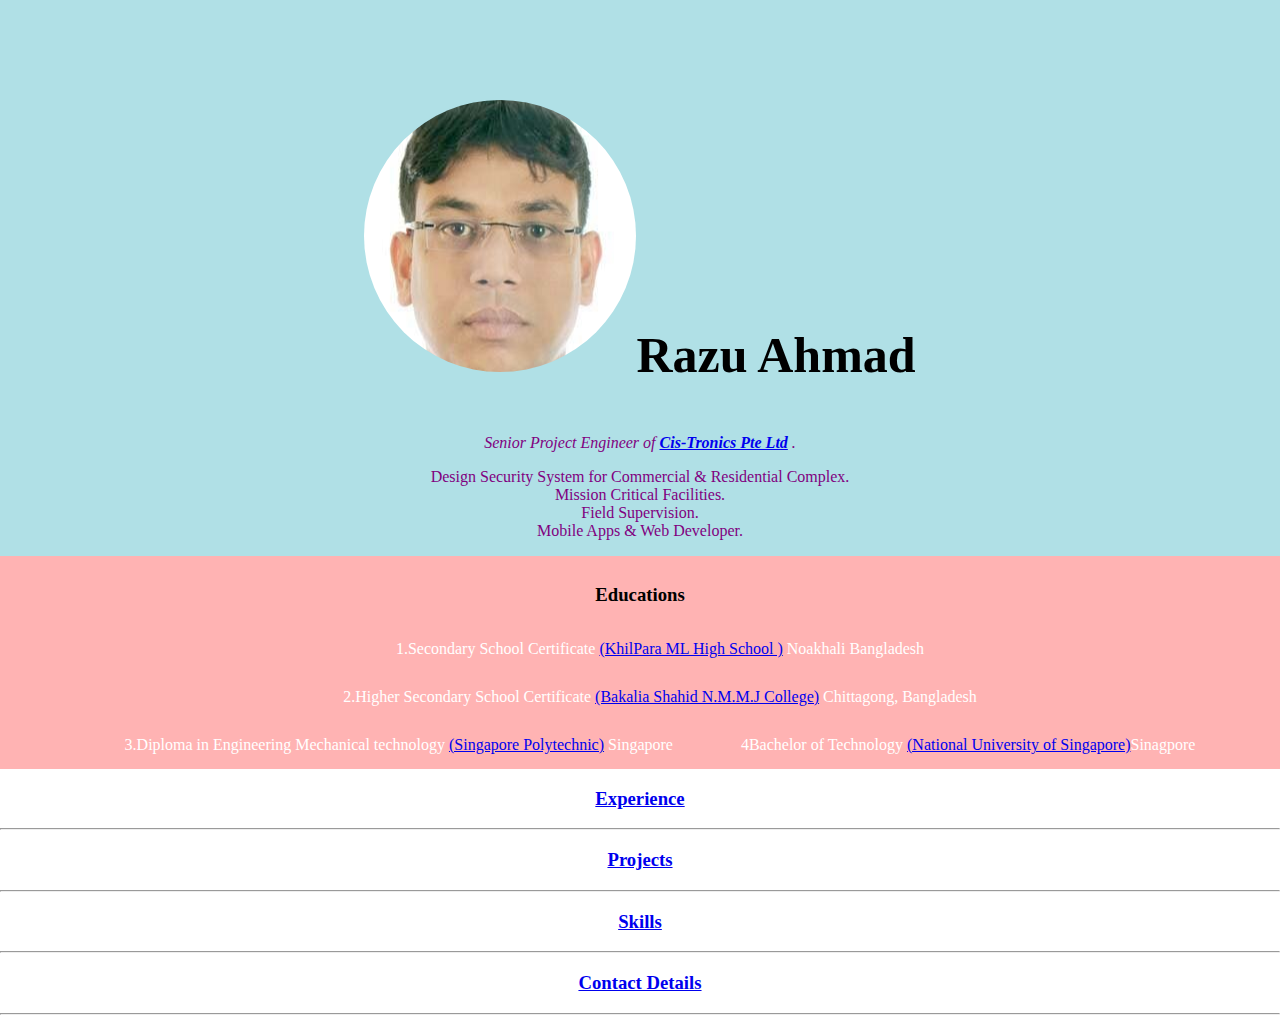
<file: index.html>
<!DOCTYPE html>
<html lang="en" dir="ltr">

<head>
  <meta charset="utf-8">
  <title> Razu's personal Site</title>
  <link rel="stylesheet" href="CSS/styles.css">
  <link rel="icon" href="favicon.ico">



</head>

<body>
  <div class="header">


    <table cellspaing="20">
      <tr>
      <img src="images/razu.png" alt="Razu profile picture">


          <h1>Razu Ahmad</h1>

          <p><em>Senior Project Engineer of <strong><a href="http://cistronics.com.sg/">Cis-Tronics Pte Ltd</a> </strong>.</em></p>
          <p>Design Security System for Commercial & Residential Complex.<br> Mission Critical Facilities. <br>Field Supervision.<br> Mobile Apps & Web Developer.
          </p>

      </tr>
    </table>
  </div>



  <div class="education">
    <h3>Educations</h3>
    <ul>

      <ol>1.Secondary School Certificate <a href="https://www.facebook.com/pages/Khilpara-High-school-chatkhil-Noakhali/585603644850191">(KhilPara ML High School )</a> Noakhali Bangladesh</ol>
      <ol>2.Higher Secondary School Certificate <a href="https://www.facebook.com/pages/category/Local-Business/Bakalia-Shahid-N-M-M-J-Degree-College-858020497575347/">(Bakalia Shahid N.M.M.J College)</a> Chittagong, Bangladesh</ol>
      <ol>3.Diploma in Engineering Mechanical technology <a href="https://www.sp.edu.sg/">(Singapore Polytechnic)</a> Singapore</ol>
      <ol>4Bachelor of Technology <a href="http://www.nus.edu.sg/">(National University of Singapore)</a>Sinagpore</ol>

    </ul>
  </div>
  
  <h3> <a href="experiences.html">Experience</a> </h3>

  <hr>
  <h3><a href="projects.html">Projects</a> </h3>

  <hr>


  <h3><a href="skills.html">Skills</a></h3>


  <hr>

  <h3><a href="contact-me.html">Contact Details</a></h3>
  <hr>

</body>

</html>
</file>
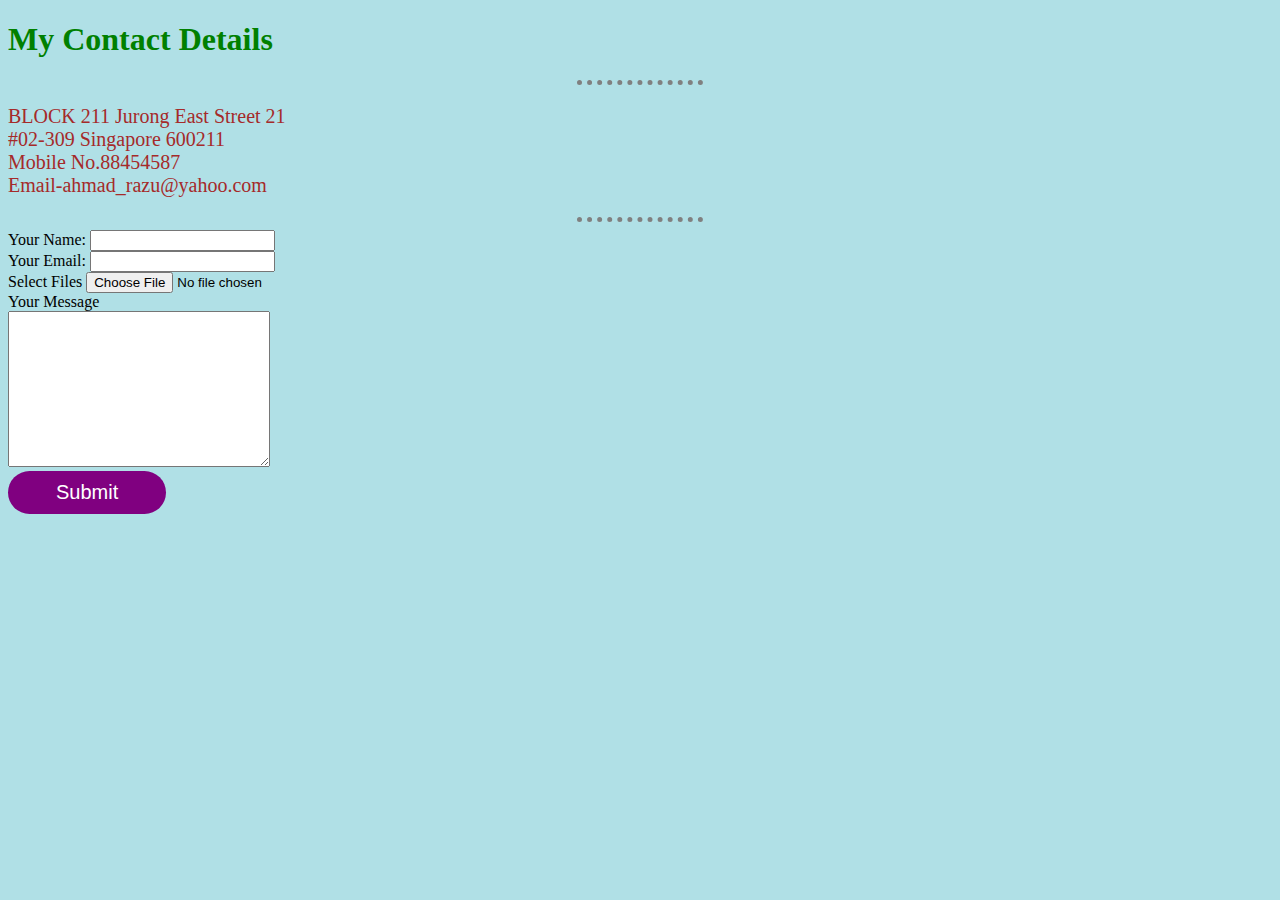
<file: contact-me.html>
<!DOCTYPE html>
<html lang="en" dir="ltr">

<head>
  <meta charset="utf-8">
  <title>Contact Details</title>
  <style media="screen">
    body {
      background-color: powderblue;
    }

    h1 {
      color: green;
      text-align: left;
    }

    hr {
      border-style: none;
      border-top-style: dotted;
      border-color: grey;
      border-width: 5px;
      width: 10%;

    }

    p {
      color: brown;
      font-size: 20px;
    }

    .btn_submit {
      background-color: purple;
      border: none;
      color: white;
      padding: 10px 48px;
      text-align: center;
      text-decoration: none;
      display: inline-block;
      font-size: 20px;
      border-radius: 30px;

      }

      .btn_submit1 {
padding-top: 20px;
        background-color: purple;
        border: none;
        color: white;
        padding: 10px 48px;
        text-align: center;
        text-decoration: none;
        display: inline-block;
        font-size: 20px;
        border-radius: 30px;
        padding-bottom: 20px;

}
  </style>
</head>

<body>
  <h1 style="color:green;">My Contact Details</h1>
  <hr>
  <p>BLOCK 211 Jurong East Street 21 <br>
    #02-309 Singapore 600211 <br>
    Mobile No.88454587 <br>
    Email-ahmad_razu@yahoo.com
  </p>
  <hr>

  <form action="mailto:ahmad_razu@yahoo.com" method="post" enctype="text/plain">
    <label>Your Name:</label>
    <input  type="text" name="YourName" value=""> <br>
    <label>Your Email:</label>
    <input  type="email" name="YourEmail" value=""> <br>
    <label for="myfile">Select Files</label>
    <input type="file" name="myfile multiple" value="">
    <br>
    <label>Your Message</label> <br>
    <textarea name="YourMessage" rows="10" cols="30"></textarea><br>
    <input type="submit" class="btn_submit">
  </form>

</body>

</html>
</file>
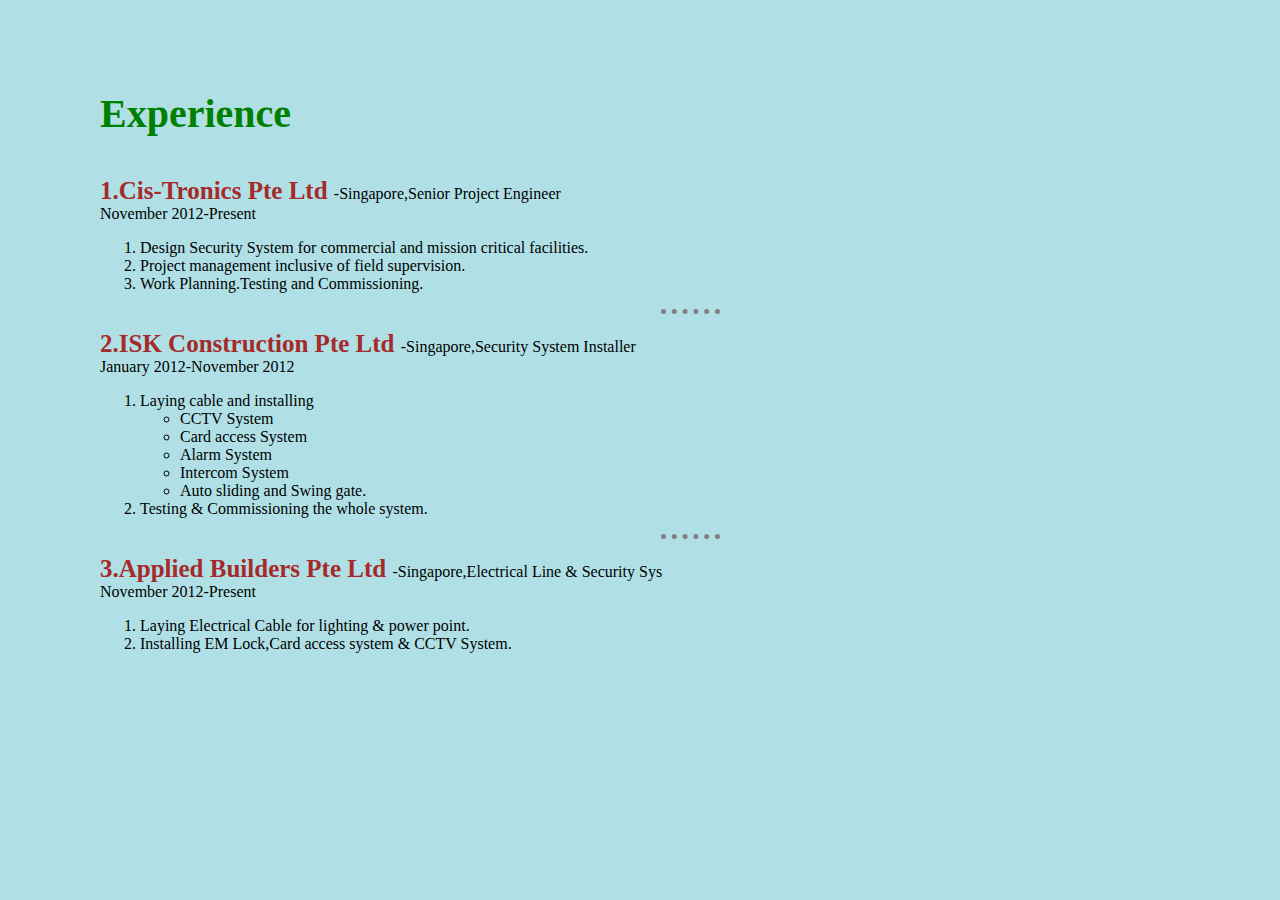
<file: experiences.html>
<!DOCTYPE html>
<html lang="en" dir="ltr">
  <head>
    <meta charset="utf-8">
    <title>Experience</title>

    <style media="screen">
      body {
        margin: 0;
      padding-top: 50px;
      padding-left: 100px;
        font-family: 'Merriweather', serif;
        background-color: powderblue;
      }

      h3 {
        color: green;
        text-align: left;
        font-size: 40px;
      }

      hr {
        border-style: none;
        border-top-style: dotted;
        border-color: grey;
        border-width: 5px;
        width: 5%;

      }

      .expr_com_name {
        color:brown;
        text-align: left;
        font-size:25px;
      }
    </style>


  </head>
  <body>

    <h3>Experience</h3>
    <p><strong class="expr_com_name">1.Cis-Tronics Pte Ltd </strong>-Singapore,Senior Project Engineer <br>November 2012-Present</p>
    <ol>
      <li>Design Security System for commercial and mission critical facilities.</li>
      <li>Project management inclusive of field supervision.</li>
      <li>Work Planning.Testing and Commissioning.</li>
    </ol>

<hr>
    <p><strong class="expr_com_name">2.ISK Construction Pte Ltd </strong>-Singapore,Security System Installer <br>January 2012-November 2012</p>
    <ol>
      <li> Laying cable and installing </li>
      <ul>
        <li>CCTV System</li>
        <li>Card access System</li>
        <li>Alarm System</li>
        <li>Intercom System</li>
        <li>Auto sliding and Swing gate.</li>
      </ul>

      <li>Testing & Commissioning the whole system.</li>

    </ol>
<hr>
    <p><strong class="expr_com_name">3.Applied Builders Pte Ltd </strong>-Singapore,Electrical Line & Security Sys <br>November 2012-Present</p>
    <ol>
      <li>Laying Electrical Cable for lighting & power point.</li>
      <li>Installing EM Lock,Card access system & CCTV System.</li>

    </ol>


  </body>
</html>
</file>
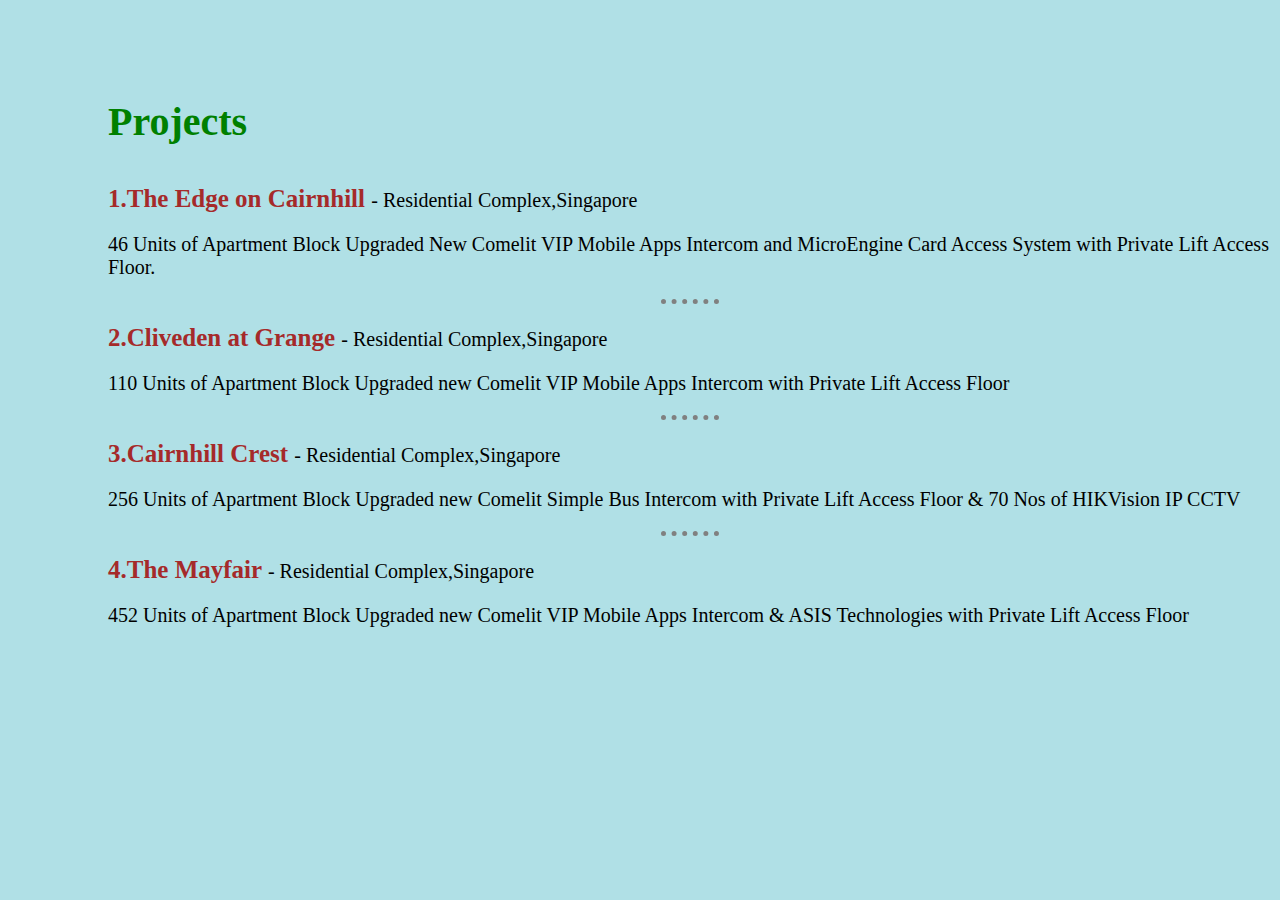
<file: projects.html>
<!DOCTYPE html>
<html lang="en" dir="ltr">

<head>
  <meta charset="utf-8">
  <title>Projects</title>



  <style media="screen">
    body {
      padding-top: 50px;
      padding-left: 100px;
      background-color: powderblue;
    }

    h3 {
      color: green;
      text-align: left;
      font-size:40px;
    }

    p {
      color:black;
      text-align: left;
      font-size:20px;
    }
    .project_site_name {
      color:brown;
      text-align: left;
      font-size:25px;
    }

    hr {
      border-style: none;
      border-top-style: dotted;
      border-color: grey;
      border-width: 5px;
      width: 5%;

    }
  </style>
</head>

<body>
  <h3>Projects</h3>
  <p><strong class="project_site_name">1.The Edge on Cairnhill </strong>- Residential Complex,Singapore</p>
  <p>46 Units of Apartment Block Upgraded New Comelit VIP Mobile Apps Intercom and MicroEngine Card Access System with Private Lift Access Floor.
  </p>
  <hr>
  <p><strong class="project_site_name">2.Cliveden at Grange </strong>- Residential Complex,Singapore</p>
  <p>110 Units of Apartment Block Upgraded new Comelit VIP Mobile Apps Intercom with Private Lift Access Floor</p>
<hr>
  <p><strong class="project_site_name">3.Cairnhill Crest </strong>- Residential Complex,Singapore</p>
  <p>256 Units of Apartment Block Upgraded new Comelit Simple Bus Intercom with Private Lift Access Floor & 70 Nos of HIKVision IP CCTV</p>

<hr>
  <p><strong class="project_site_name">4.The Mayfair </strong>- Residential Complex,Singapore</p>
  <p>452 Units of Apartment Block Upgraded new Comelit VIP Mobile Apps Intercom & ASIS Technologies with Private Lift Access Floor</p>
</body>

</html>
</file>
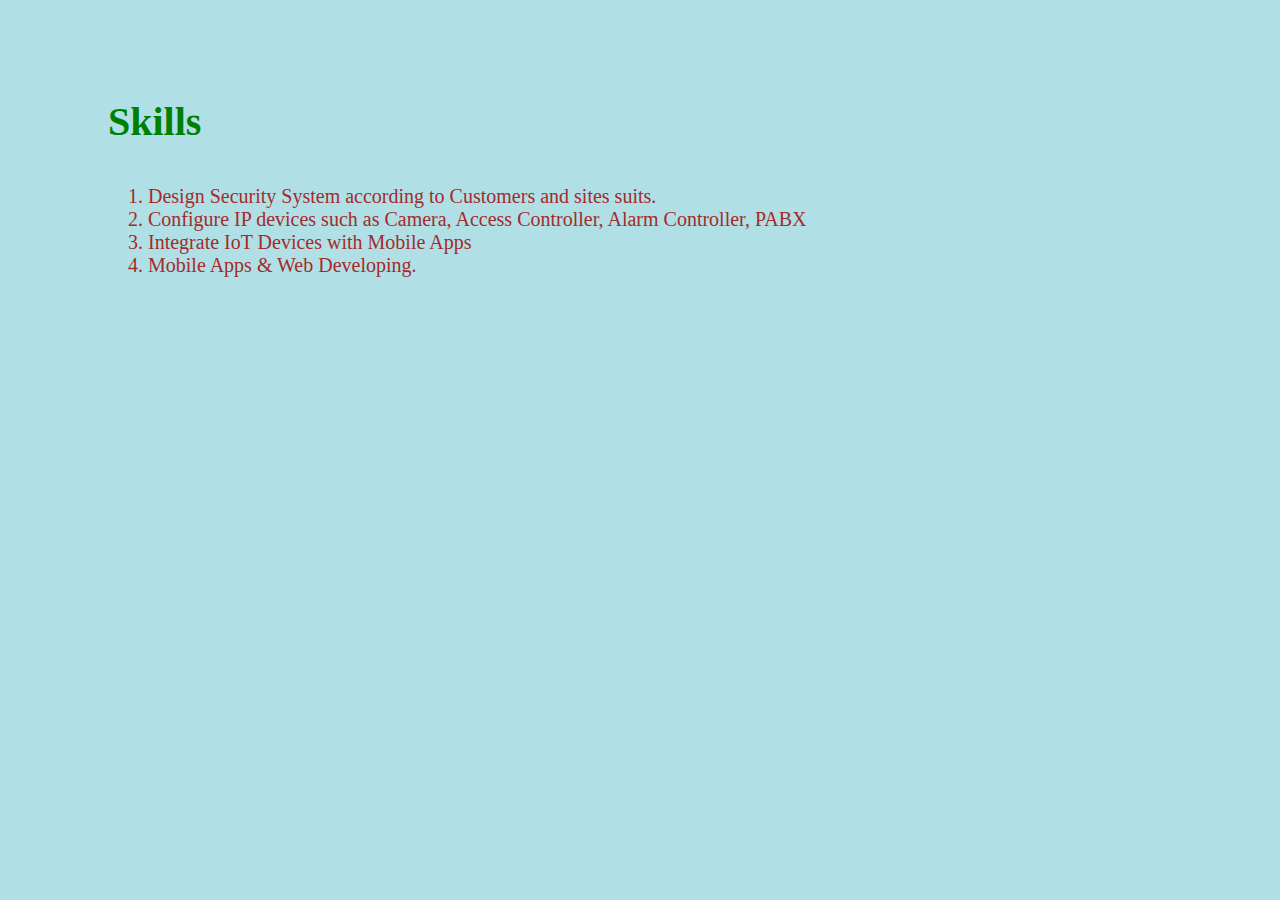
<file: skills.html>
<!DOCTYPE html>
<html lang="en" dir="ltr">
  <head>
    <meta charset="utf-8">
    <title>Skills</title>
    <style media="screen">
      body {
        background-color: powderblue;
        padding-top:50px;
        padding-left: 100px;
      }

      h3 {
        color: green;
        text-align: left;
        font-size: 40px;
      }
      li {
      font-size: 20px;
      color:brown;
      }

      hr {
        border-style: none;
        border-top-style: dotted;
        border-color: grey;
        border-width: 5px;
        width: 5%;

      }
    </style>
  </head>
  <body>
    <h3>Skills</h3>
    <ol>
      <li>Design Security System according to Customers and sites suits.</li>
      <li>Configure IP devices such as Camera, Access Controller, Alarm Controller, PABX</li>
      <li>Integrate IoT Devices with Mobile Apps</li>
      <li>Mobile Apps & Web Developing.</li>
    </ol>
  </body>
</html>
</file>
<file: CSS/styles.css>
body {
  margin: 0;
  text-align: center;
  font-family: 'Merriweather', serif;
}

h1 {

    border: none;
    color: black;
    text-align: center;
    text-decoration: none;
    display: inline-block;
    font-size: 50px;

}


p {
color: purple;
}

.header {
  background-color:powderblue;
  position: relative;
  padding-top: 100px;
}

.education {
background-color:#ffb3b3;
  position: relative;
  padding-top:10px;

}
ol {

    border: none;
    color: white;
    padding: 15px 32px;
    text-align: center;
    text-decoration: none;
    display: inline-block;
    font-size: 16px;

}
</file>
